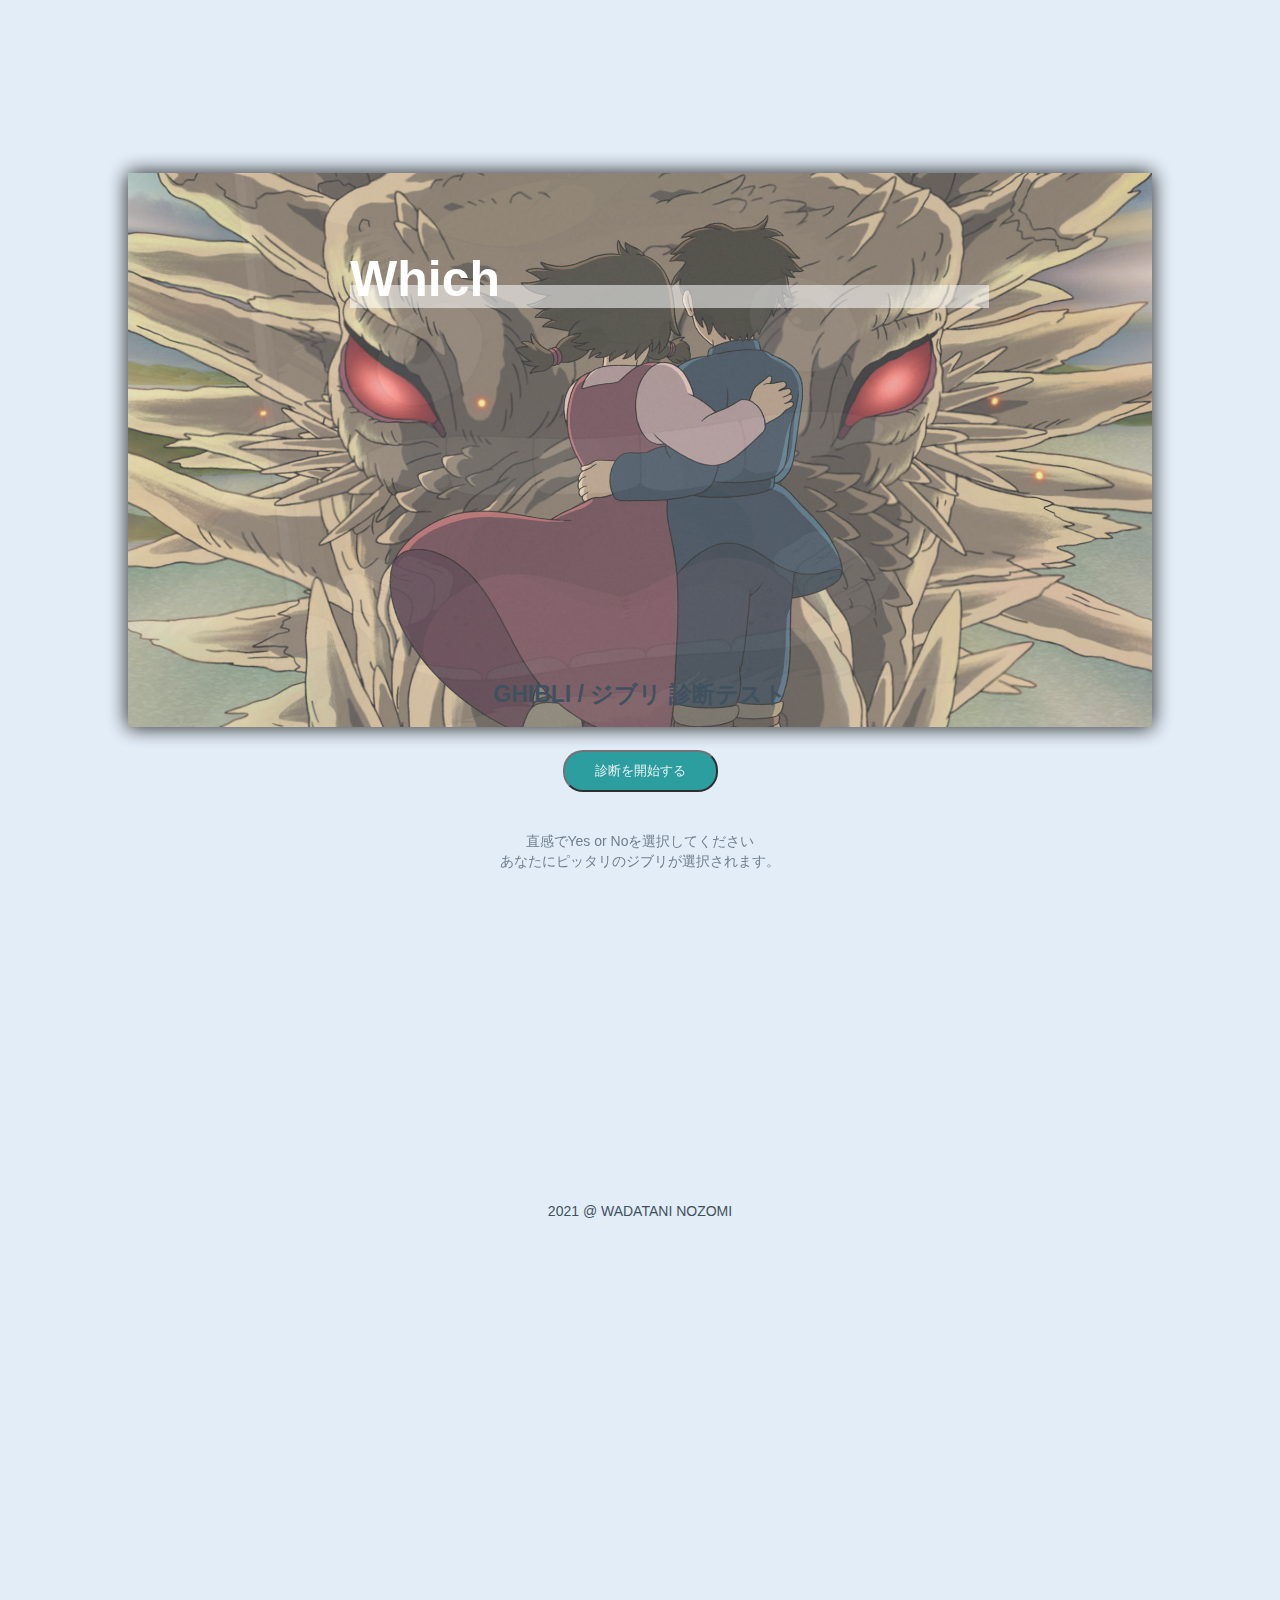
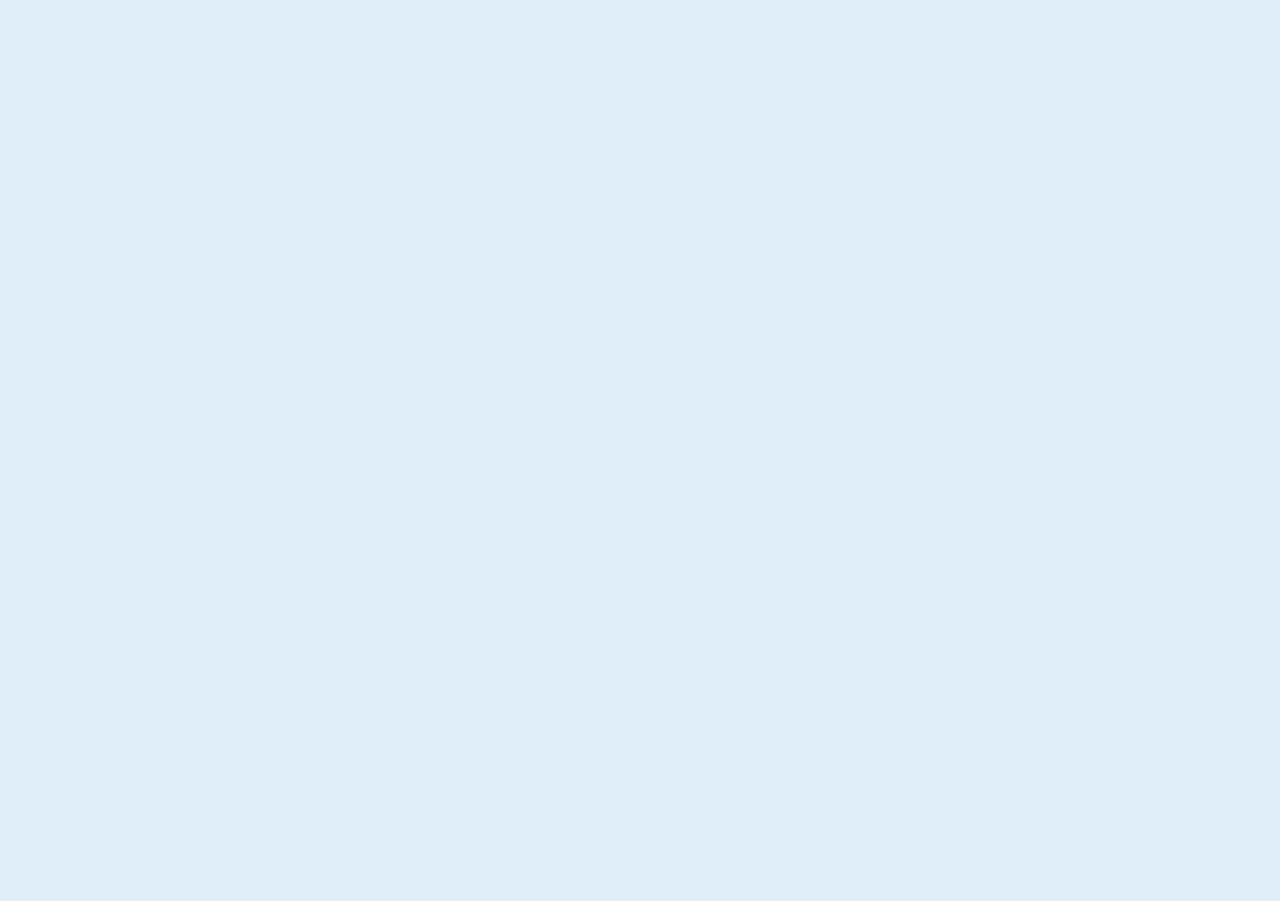
<file: index.html>
﻿
<!doctype html>
<html lang="ja">
<head>
  <meta charset="UTF-8">
	<meta name="viewport" content="width=device-width,initial-scale=1">
	<meta http-equiv="X-UA-Compatible" content="IE=edge">
	<title>診断テスト</title>
  <link rel="stylesheet" href="style.css">
</head>
<body>
	<div class="slide-show">
	    <div class="sample">
			<img src="img/baron005.jpg" alt="ジブリ画像です">
			<img src="img/totoro030.jpg" alt="ジブリ画像です">
			<img src="img/ged040.jpg" alt="ジブリ画像です">
			<img src="img/baron045.jpg" alt="ジブリ画像です">
			<img src="img/howl004.jpg" alt="ジブリ画像です">
			<img src="img/kazetachinu036.jpg" alt="ジブリ画像です">
			<img src="img/howl012.jpg" alt="ジブリ画像です">
			<img src="img/laputa005.jpg" alt="ジブリ画像です">
			<img src="img/mimi009.jpg" alt="ジブリ画像です">
			<img src="img/ged048.jpg" alt="ジブリ画像です">
			<img src="img/kazetachinu002.jpg" alt="ジブリ画像です">
			<img src="img/mononoke033.jpg" alt="ジブリ画像です">
			<img src="img/ponyo004.jpg" alt="ジブリ画像です">
			<img src="img/porco025.jpg" alt="ジブリ画像です">
			<img src="img/sento.jpg" alt="ジブリ画像です">
			<img src="img/baron014.jpg" alt="ジブリ画像です">
			<img src="img/mimi034.jpg" alt="ジブリ画像です">
			<img src="img/kokurikozaka005.jpg" alt="ジブリ画像です">
			<img src="img/nausicaa025.jpg" alt="ジブリ画像です">
			<img src="img/laputa003.jpg" alt="ジブリ画像です">
			<div class="top">
				Which GHIBLI do you like?
			</div>
		</div>
	</div>
	<header>
		<h1>GHIBLI / ジブリ 診断テスト</h1>
		<button class="start">診断を開始する</button>
		<audio class="sound-file" preload="auto">
			<source src="sound/sound118.wav" type="audio/mp3">
		</audio>
		<p>直感でYes or Noを選択してください<br>あなたにピッタリのジブリが選択されます。</p>
	</header>

	<main>
		<ul class="questions">
			<li>
				<h2>恋愛系が好き</h2>
			</li>
			<li>
				<h2>フィクションは苦手</h2>
			</li>
			<li>
				<h2>アクション系は見ない</h2>
			</li>
			<li>
				<h2>動物大好き！</h2>
			</li>
			<li>
				<h2>怖いのは無理</h2>
			</li>
			<li>
        <p class="last-q">診断が終了しました！</p>
				<div class="send">
					<a href="answer.html">結果を表示する</a>
				</div>
			</li>
		</ul>

		<footer>
			<p>2021 @ WADATANI NOZOMI</p>
		</footer>

	</main>
	<script src="https://ajax.googleapis.com/ajax/libs/jquery/3.2.1/jquery.min.js"></script>
	<script src="common.js"></script>
</html>
</file>
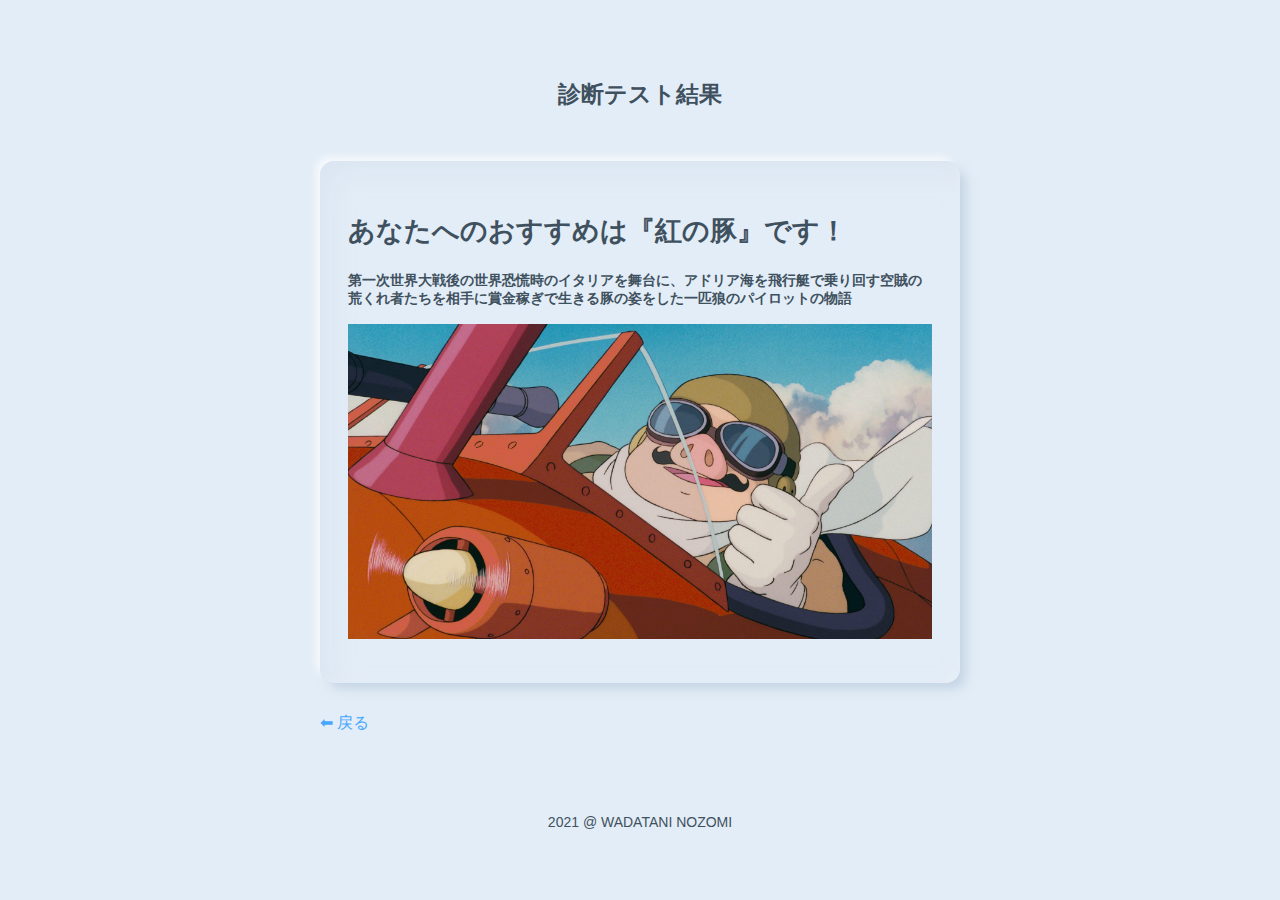
<file: answer.html>
<!doctype html>
<html lang="ja">
	<head>
    <meta charset="UTF-8">
		<meta name="viewport" content="width=device-width,initial-scale=1">
		<meta http-equiv="X-UA-Compatible" content="IE=edge">
		<title>診断テスト結果</title>
    <link rel="stylesheet" href="style.css">
	</head>
	<body>
		<header>
			<h1>診断テスト結果</h1>
		</header>

		<main>
			<div class="ansewer">
				<h2 class="ansewer__title"></h2>
				<p class="ansewer__txt"></p>
				<p class="picture"></p>

			</div>
			<div class="back">
				<a href="index.html">&#x2B05; 戻る</a>
			</div>
			<footer>
				<p>2021 @ WADATANI NOZOMI</p>
			</footer>

		</main>

		<script src="https://ajax.googleapis.com/ajax/libs/jquery/3.2.1/jquery.min.js"></script>
		<script src="common.js"></script>
  </html>
</file>
<file: style.css>
﻿/* 診断ボタン */
.start {
  display: flex;
  padding: 10px 30px;
  margin: 40px auto;
  background-color: darkcyan;
  opacity: 0.8;
  color: rgba(255, 255, 255, 0.9);
  border-radius: 20px;
}

/* スライドショー */
.slide-show {
  width: auto;
  height: 600px;
  display: relative;
}

.sample {
  display: relative;
}

.sample img {
  display: none;
  width: 80%;
  position: absolute;
  top: 0;
  left: 0;
  right: 0;
  bottom: 0;
  margin: auto;
  filter: drop-shadow(0 0 10px black);
}

/* スライドショー上の文字 */
.top {
  position: absolute;
  font-size: 50px;
  font-family: "Segoe UI", Tahoma, Geneva, Verdana, sans-serif;
  background: linear-gradient(transparent 60%, rgba(255, 255, 255, 0.541) 60%);
  font-weight: bold;
  color: white;
  top: 250px;
  left: 350px;
  opacity: 0;
}

.letter {
  opacity: 0;
  -webkit-transition: 0.6s ease-in-out;
  transition: 0.6s ease-in-out;
  display: inline;
}

/* はねる箱 */
/* .type-textbound {
  background-color: teal;
  width: 20px;
  height: 100px;
  margin: auto;
  animation: squash 1s ease-in-out infinite;
} */

html,
body {
  height: 700px;
}
body {
  width: 100%;
  margin: 0 auto;
  font-size: 16px;
  font-family: "Hiragino Kaku Gothic ProN", "ヒラギノ角ゴ ProN W3", Meiryo,
    "メイリオ", Osaka, "MS PGothic", arial, helvetica, sans-serif;
  /* 文字詰め */
  font-feature-settings: "pwid" 1;
  /* 文字の滑らかさ */
  -webkit-font-smoothing: subpixel-antialiased;
  /* 主要ブラウザのベンダープレフィックス
-moz-　　…… Firefox
-webkit-　…… Google Chrome、Safari
-o-　　　　…… Opera
-ms-　　　…… Internet Explorer */
  -moz-osx-font-smoothing: unset;
  -webkit-text-size-adjust: 100%;
  /* ブラウザー（optimizeLegibility）は速さや位置の正確さよりも、読みやすさを強調します。カーニングを有効にし、合字は任意です。 */
  text-rendering: optimizeLegibility;
  /* テキストを行ボックスないに収める */
  word-wrap: break-word;
  color: #3f515e;
  background: #e3edf7;
  /* http://www.htmq.com/css/overflow-y.shtml */
  overflow-y: scroll;
  /* 値がhidden 内容がボックスに収まらない場合、収まらない部分は非表示となる。内容が収まらない場合にも、スクロールバーなどは表示され */
  overflow-x: hidden;
  -webkit-overflow-scrolling: touch;
}
a,
p,
span,
div,
li,
ul,
h1,
h2 {
  display: block;
  box-sizing: border-box;
  /* その環境にあったフォントの調節プロパティ */
  -moz-osx-font-smoothing: grayscale;
  -webkit-font-smoothing: antialiased;
}
img {
  max-width: 100%;
  /* インラインボックス、インラインブロック、表セルボックスの垂直方向の配置を設定 */
  vertical-align: top;
}
li {
  /* liの一括指定 */
  list-style: none;
}
a {
  /* テキストの装飾を指定するプロパティ */
  text-decoration: none;
  color: #47a7ff;
  /* CSS プロパティが変化する際のアニメーションの速度を操作する手段を提供 */
  -webkit-transition: 0.6s ease-out;
  transition: 0.6s ease-out;
}
a:hover {
  opacity: 0.6;
}

/* theme */
.progress-bar {
  /* 要素の位置を固定する */
  position: fixed;
  top: 0;
  left: 0;
  width: 100%;
  height: 3px;
  margin: 0 auto;
}
.progress-bar > span {
  width: 0%;
  height: 100%;
  background: rgba(190, 204, 219, 0.2);
  background: #47a7ff;
  -webkit-transition: 0.7s 0.2s cubic-bezier(0.5, 1, 0.89, 1);
  transition: 0.7s 0.2s cubic-bezier(0.5, 1, 0.89, 1);
}
header {
  position: relative;
  padding: 64px 30px 35px;
  max-width: 700px;
  margin: 0 auto;
  text-align: center;
}
header > h1 {
  font-size: 23px;
}
header > p {
  font-size: 14px;
  font-weight: 400;
  opacity: 0.7;
  line-height: 1.4;
  margin: 5px auto 0;
}

main {
  width: 100%;
  max-width: 700px;
  margin: 0 auto;
}
.questions {
  padding: 0 30px;
  height: 200px;
}
.questions > li {
  font-size: 15px;
  width: 100%;
  margin: 0;
  padding: 30px 28px;
  border-radius: 14px;
  box-shadow: 7px 7px 12px -2px rgba(161, 183, 205, 0.5),
    -5px -5px 8px -2px rgba(255, 255, 255, 0.9),
    10px 10px 32px -3px rgba(161, 183, 205, 0.15) inset,
    -6px -6px 22px -13px rgba(255, 255, 255, 0.6) inset;
  -webkit-transition: 0.5s cubic-bezier(0.65, 0, 0.35, 1);
  transition: 0.5s cubic-bezier(0.65, 0, 0.35, 1);
  opacity: 0;
}
.questions > li > p {
  font-size: 12px;
  font-weight: bold;
  opacity: 0.4;
  margin-bottom: 1px;
}
.questions > li .last-q {
  text-align: center;
  font-size: 17px;
  opacity: 1;
}
.questions > li > h2 {
  font-size: 17px;
}
.questions > li .select {
  margin: 18px 0 10px;
}
.questions > li .select > p {
  font-size: 15px;
  margin-bottom: 12px;
  padding: 12px;
  text-align: center;
  border-radius: 8px;
  cursor: pointer;
  vertical-align: top;
  box-shadow: 2px 2px 6px 1px rgba(161, 183, 205, 0.6), -1px -1px 5px 2px white,
    10px 10px 32px -3px rgba(161, 183, 205, 0.15) inset,
    -6px -6px 22px -13px rgba(255, 255, 255, 0.6) inset;
}
.questions > li .select > p:hover {
  background: #47a7ff;
  color: #fff;
  -webkit-transition: 0.2s cubic-bezier(0.5, 1, 0.89, 1);
  transition: 0.2s cubic-bezier(0.5, 1, 0.89, 1);
}
.questions > li .back-list {
  margin: 4px 0 0;
  display: inline-block;
  padding: 4px 8px;
  color: #47a7ff;
  cursor: pointer;
  -webkit-transition: 0.2s cubic-bezier(0.5, 1, 0.89, 1);
  transition: 0.2s cubic-bezier(0.5, 1, 0.89, 1);
}
.questions > li .back-list:hover {
  opacity: 0.6;
}
.questions > li .send {
  position: relative;
  margin: 18px auto 10px;
  max-width: 240px;
}
.questions > li .send > a {
  color: #fff;
  background: #47a7ff;
  font-size: 15px;
  margin-bottom: 12px;
  padding: 12px;
  text-align: center;
  border-radius: 8px;
  box-shadow: 2px 2px 6px 1px rgba(161, 183, 205, 0.6), -1px -1px 5px 2px white,
    10px 10px 32px -3px rgba(161, 183, 205, 0.15) inset,
    -6px -6px 22px -13px rgba(255, 255, 255, 0.6) inset;
  -webkit-transition: 0.2s cubic-bezier(0.5, 1, 0.89, 1);
  transition: 0.2s cubic-bezier(0.5, 1, 0.89, 1);
}
.ansewer {
  margin: 0 30px;
  font-size: 18px;
  padding: 30px 28px;
  border-radius: 14px;
  box-shadow: 7px 7px 12px -2px rgba(161, 183, 205, 0.5),
    -5px -5px 8px -2px rgba(255, 255, 255, 0.9),
    10px 10px 32px -3px rgba(161, 183, 205, 0.15) inset,
    -6px -6px 22px -13px rgba(255, 255, 255, 0.6) inset;
  -webkit-transition: 0.5s cubic-bezier(0.65, 0, 0.35, 1);
  transition: 0.5s cubic-bezier(0.65, 0, 0.35, 1);justify
  /* 均等割付。最後の行についてはtext-align-lastプロパティの
  指定がない限り、ラインボックスの始端に揃えられる */
  text-align: justify;
}
.ansewer > p {
  font-size: 14px;
  font-weight: bold;
  margin: 16px 0 14px;
}
.back {
  margin: 30px 30px 0;
}
.back a {
  display: inline-block;
}

footer > p {
  font-size: 14px;
  text-align: center;
  margin: 80px 0 40px;
}

/* state */
.left {
  margin-left: -200% !important;
  opacity: 0;
}
.right {
  margin-left: 200% !important;
  opacity: 0;
}
.opas {
  opacity: 1 !important;
}
.click {
  -webkit-animation: click 0.6s linear;
  animation: click 0.6s linear;
}
/* @keyframes は、アニメーション開始から終了するまでどのようなアニメーションをするのか指定 */
@keyframes click {
  0% {
    /* transformプロパティを使うことで、要素に対して
    移動、回転、伸縮、傾斜の変形を加える */
    transform: scale(1);
  }
  15% {
    transform: scale(0.975);
  }
  100% {
    transform: scale(1);
  }
}
@-webkit-keyframes click {
  0% {
    -webkit-transform: scale(1);
  }
  15% {
    -webkit-transform: scale(0.975);
  }
  100% {
    -webkit-transform: scale(1);
  }
}
</file>
